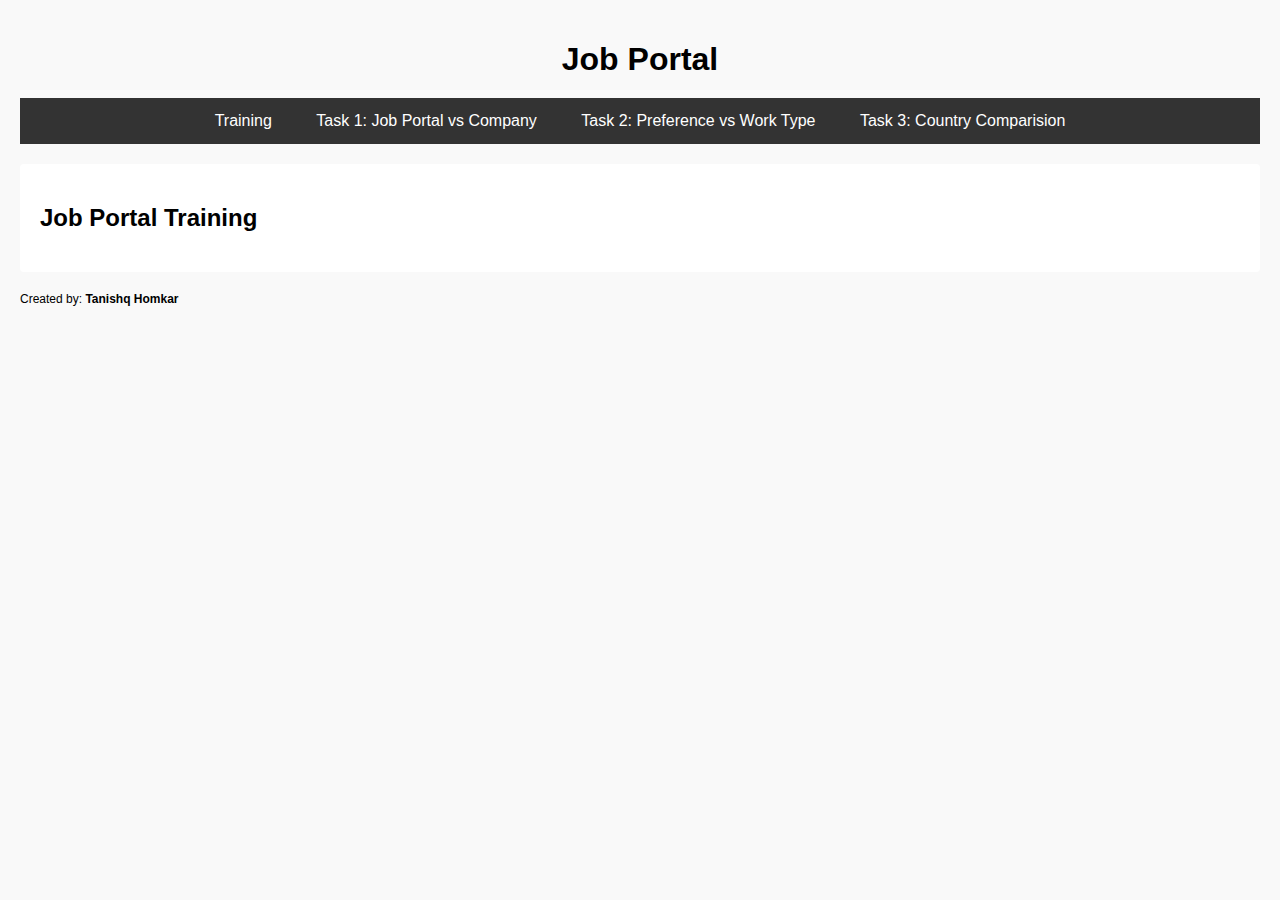
<file: Webpage/index.html>
<!DOCTYPE html>
<html lang="en">
<head>
    <meta charset="UTF-8">
    <meta name="viewport" content="width=device-width, initial-scale=1.0">
    <title>Job Portal</title>
    <link rel="stylesheet" href="style.css">
</head>
<body>
    <h1>Job Portal</h1>

    <ul class="Nav-tabs">
        <li><a class="tab-link" data-tab="training">Training</a></li>
        <li><a class="tab-link" data-tab="Task 1">Task 1: Job Portal vs Company</a></li>
        <li><a class="tab-link" data-tab="Task 2">Task 2: Preference vs Work Type</a></li>
        <li><a class="tab-link" data-tab="Task 3">Task 3: Country Comparision</a></li>
    </ul>

    <div id="training">
        <h2>Job Portal Training</h2>
        <div class='tableauPlaceholder' id='viz1742358651867' style='position: relative'>
            <noscript>
                <a href='#'>
                    <img alt='Training Dashboard ' src='https:&#47;&#47;public.tableau.com&#47;static&#47;images&#47;Tr&#47;Training_17411541982430&#47;TrainingDashboard&#47;1_rss.png' style='border: none' />
                </a>
            </noscript>
            <object class='tableauViz'  style='display:none;'>
                <param name='host_url' value='https%3A%2F%2Fpublic.tableau.com%2F' />
                <param name='embed_code_version' value='3' /> <param name='site_root' value='' />
                <param name='name' value='Training_17411541982430&#47;TrainingDashboard' />
                <param name='tabs' value='no' />
                <param name='toolbar' value='yes' />
                <param name='static_image' value='https:&#47;&#47;public.tableau.com&#47;static&#47;images&#47;Tr&#47;Training_17411541982430&#47;TrainingDashboard&#47;1.png' />
                <param name='animate_transition' value='yes' />
                <param name='display_static_image' value='yes' />
                <param name='display_spinner' value='yes' />
                <param name='display_overlay' value='yes' />
                <param name='display_count' value='yes' />
                <param name='language' value='en-US' />
            </object>
        </div>

        <script type='text/javascript'>
        var divElement = document.getElementById('viz1742358651867');
        var vizElement = divElement.getElementsByTagName('object')[0];
        if ( divElement.offsetWidth > 800 )
        { vizElement.style.width='100%';vizElement.style.height=(divElement.offsetWidth*0.75)+'px';}
        else if ( divElement.offsetWidth > 500 )
        { vizElement.style.width='100%';vizElement.style.height=(divElement.offsetWidth*0.75)+'px';}
        else 
        { vizElement.style.width='100%';vizElement.style.height='2027px';}
        var scriptElement = document.createElement('script');
        scriptElement.src = 'https://public.tableau.com/javascripts/api/viz_v1.js';
        vizElement.parentNode.insertBefore(scriptElement, vizElement);
        </script>
    </div>

    <div id="task1" class="tab">
        <h2>Job Portal vs Company</h2>
        <div class='tableauPlaceholder' id='viz1742358965892' style='position: relative'>
            <noscript>
                <a href='#'>
                    <img alt='Task 1 - Job Portal and Country Dashboard ' src='https:&#47;&#47;public.tableau.com&#47;static&#47;images&#47;Ta&#47;Task1-JobPortalandCountry&#47;Task1-JobPortalandCountryDashboard&#47;1_rss.png' style='border: none' />
                </a>
            </noscript>
            <object class='tableauViz'  style='display:none;'>
                <param name='host_url' value='https%3A%2F%2Fpublic.tableau.com%2F' />
                <param name='embed_code_version' value='3' />
                <param name='site_root' value='' />
                <param name='name' value='Task1-JobPortalandCountry&#47;Task1-JobPortalandCountryDashboard' />
                <param name='tabs' value='no' />
                <param name='toolbar' value='yes' />
                <param name="device" value="desktop" />
                <param name='static_image' value='https:&#47;&#47;public.tableau.com&#47;static&#47;images&#47;Ta&#47;Task1-JobPortalandCountry&#47;Task1-JobPortalandCountryDashboard&#47;1.png' /> <param name='animate_transition' value='yes' />
                <param name='display_static_image' value='yes' />
                <param name='display_spinner' value='yes' />
                <param name='display_overlay' value='yes' />
                <param name='display_count' value='yes' />
                <param name='language' value='en-US' />
            </object>
        </div>
        <script type='text/javascript'>
        var divElement = document.getElementById('viz1742358965892');
        var vizElement = divElement.getElementsByTagName('object')[0];
        if ( divElement.offsetWidth > 800 )
        { vizElement.style.width='100%';vizElement.style.height=(divElement.offsetWidth*0.75)+'px';}
        else if ( divElement.offsetWidth > 500 )
        { vizElement.style.width='100%';vizElement.style.height=(divElement.offsetWidth*0.75)+'px';}
        else { vizElement.style.width='100%';vizElement.style.height='727px';}
        var scriptElement = document.createElement('script');
        scriptElement.src = 'https://public.tableau.com/javascripts/api/viz_v1.js';
        vizElement.parentNode.insertBefore(scriptElement, vizElement);
        </script>
    </div>

    <div id="task2" class="tab">
        <h2>Preference vs Work Type</h2>
        <div class='tableauPlaceholder' id='viz1742379925684' style='position: relative'>
            <noscript>
                <a href='#'>
                    <img alt='Task 2 - Preference and Work Type ' src='https:&#47;&#47;public.tableau.com&#47;static&#47;images&#47;Ta&#47;Task2-PreferenceandWorkType&#47;Task2-PreferenceandWorkType&#47;1_rss.png' style='border: none' />
                </a>
            </noscript>
            <object class='tableauViz'  style='display:none;'>
                <param name='host_url' value='https%3A%2F%2Fpublic.tableau.com%2F' />
                <param name='embed_code_version' value='3' />
                <param name='site_root' value='' />
                <param name='name' value='Task2-PreferenceandWorkType&#47;Task2-PreferenceandWorkType' />
                <param name='tabs' value='no' />
                <param name='toolbar' value='yes' />
                <param name="device" value="desktop" />
                <param name='static_image' value='https:&#47;&#47;public.tableau.com&#47;static&#47;images&#47;Ta&#47;Task2-PreferenceandWorkType&#47;Task2-PreferenceandWorkType&#47;1.png' />
                <param name='animate_transition' value='yes' />
                <param name='display_static_image' value='yes' />
                <param name='display_spinner' value='yes' />
                <param name='display_overlay' value='yes' />
                <param name='display_count' value='yes' />
                <param name='language' value='en-US' />
                <param name='filter' value='publish=yes' />
            </object>
        </div>
        <script type='text/javascript'>
        var divElement = document.getElementById('viz1742379925684');
        var vizElement = divElement.getElementsByTagName('object')[0];
        if ( divElement.offsetWidth > 800 )
        { vizElement.style.width='100%';vizElement.style.height=(divElement.offsetWidth*0.75)+'px';}
        else if ( divElement.offsetWidth > 500 )
        { vizElement.style.width='100%';vizElement.style.height=(divElement.offsetWidth*0.75)+'px';}
        else
        { vizElement.style.width='100%';vizElement.style.height='727px';}
        var scriptElement = document.createElement('script');
        scriptElement.src = 'https://public.tableau.com/javascripts/api/viz_v1.js';
        vizElement.parentNode.insertBefore(scriptElement, vizElement);
        </script>
    </div>

    <div id="task3" class="tab">
        <h2>Country Comparision</h2>
        <div class='tableauPlaceholder' id='viz1742380625684' style='position: relative'>
            <noscript>
                <a href='#'>
                    <img alt='Task 3 - Country Filtered ' src='https:&#47;&#47;public.tableau.com&#47;static&#47;images&#47;Ta&#47;Task3-CountryComparison&#47;Task3-CountryFiltered&#47;1_rss.png' style='border: none' />
                </a>
            </noscript>
            <object class='tableauViz'  style='display:none;'>
                <param name='host_url' value='https%3A%2F%2Fpublic.tableau.com%2F' />
                <param name='embed_code_version' value='3' />
                <param name='site_root' value='' />
                <param name='name' value='Task3-CountryComparison&#47;Task3-CountryFiltered' />
                <param name='tabs' value='no' />
                <param name='toolbar' value='yes' />
                <param name="device" value="desktop" />
                <param name='static_image' value='https:&#47;&#47;public.tableau.com&#47;static&#47;images&#47;Ta&#47;Task3-CountryComparison&#47;Task3-CountryFiltered&#47;1.png' />
                <param name='animate_transition' value='yes' />
                <param name='display_static_image' value='yes' />
                <param name='display_spinner' value='yes' />
                <param name='display_overlay' value='yes' />
                <param name='display_count' value='yes' />
                <param name='language' value='en-US' />
                <param name='filter' value='publish=yes' />
            </object>
        </div>
        <script type='text/javascript'>
        var divElement = document.getElementById('viz1742380625684');
        var vizElement = divElement.getElementsByTagName('object')[0];
        if ( divElement.offsetWidth > 800 )
        { vizElement.style.width='100%';vizElement.style.height=(divElement.offsetWidth*0.75)+'px';}
        else if ( divElement.offsetWidth > 500 )
        { vizElement.style.width='100%';vizElement.style.height=(divElement.offsetWidth*0.75)+'px';}
        else
        { vizElement.style.width='100%';vizElement.style.height='1027px';}
        var scriptElement = document.createElement('script');
        scriptElement.src = 'https://public.tableau.com/javascripts/api/viz_v1.js';
        vizElement.parentNode.insertBefore(scriptElement, vizElement);
        </script>
    </div>
    <div>
        <p>Created by: <b>Tanishq Homkar</b></p>
    </div>
    <script src="script.js"></script>
</body>
</html>
</file>
<file: Webpage/style.css>
/* style.css */

body {
    font-family: Arial, sans-serif;
    margin: 0;
    padding: 20px;
    background-color: #f9f9f9;
  }
  
  h1 {
    text-align: center;
    margin-bottom: 20px;
  }
  
  /* Navigation Tabs */
  .Nav-tabs {
    list-style: none;
    padding: 0;
    margin: 0 0 20px 0;
    background-color: #333;
    overflow: hidden;
    text-align: center;
  }
  
  .Nav-tabs li {
    display: inline;
  }
  
  .Nav-tabs li a {
    display: inline-block;
    padding: 14px 20px;
    color: #fff;
    text-decoration: none;
    cursor: pointer;
  }
  
  .Nav-tabs li a:hover,
  .Nav-tabs li a.active {
    background-color: #4CAF50;
  }
  
  /* Tab Content */
  #training, #task1, #task2, #task3 {
    display: none;
    background-color: #fff;
    padding: 20px;
    border-radius: 4px;
    margin-bottom: 20px;
  }
  
  /* Show the default tab */
  #training {
    display: block;
  }

  p {
    font-size: 12px;
  }
</file>
